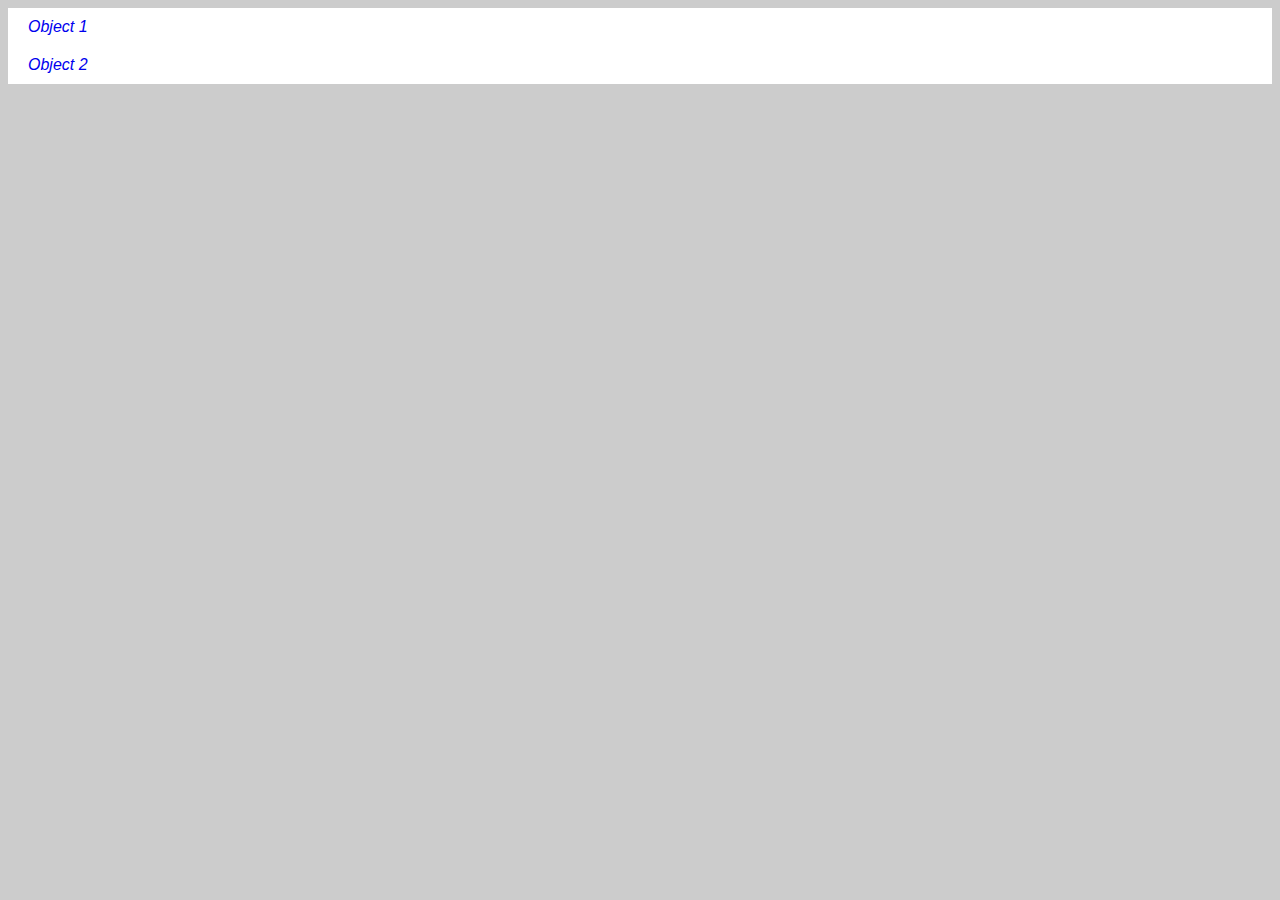
<file: accordian/index.html>
<!doctype HTML>
<html>
<head>
  <title>Acc</title>
  <link rel="stylesheet" href="normalize.css">
  <link rel="stylesheet" href="style.css">

</head>
<body>
<div class="accordion">
    <section>
        <a href="#">Object 1</a>
        <div>
            Lorem ipsum dolor sit amet, consectetur adipiscing elit,
            sed do eiusmod tempor incididunt ut labore et dolore
            magna aliqua. Ut enim ad minim veniam, quis nostrud
            exercitation ullamco laboris nisi ut aliquip ex ea
            commodo consequat.
        </div>
    </section>
    <section>
        <a href="#">Object 2</a>
        <div>
            Lorem ipsum dolor sit amet, consectetur adipiscing elit,
            sed do eiusmod tempor incididunt ut labore et dolore
            magna aliqua. Ut enim ad minim veniam, quis nostrud
            exercitation ullamco laboris nisi ut aliquip ex ea
            commodo consequat.
        </div>
    </section>
</div>
<script type='text/javascript' src='global.js'></script>
</body>
</html>
</file>
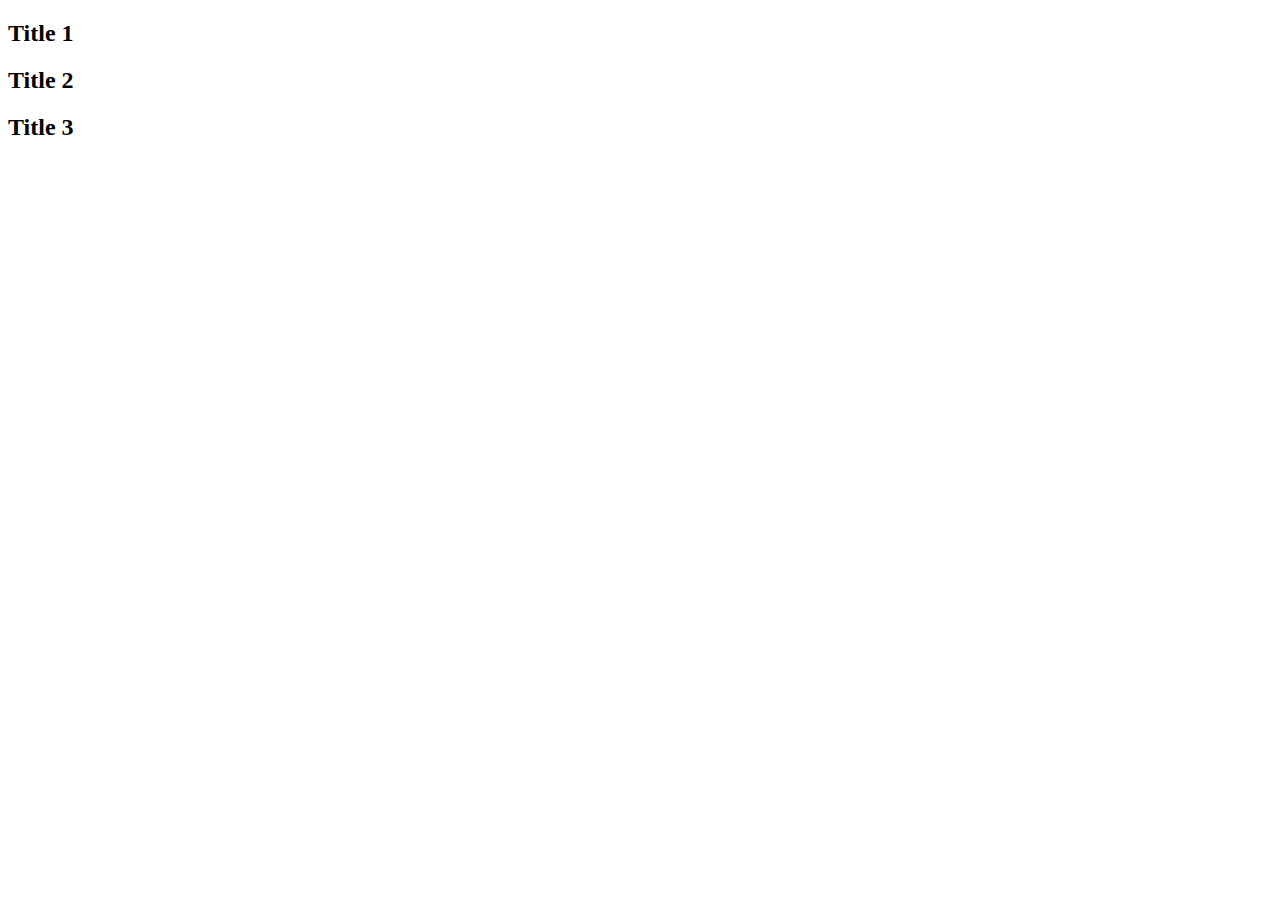
<file: accordian2/index.html>
<!doctype HTML>
<html>
<head>
  <title>Acc</title>
  <link rel="stylesheet" href="global.css">
</head>
<body>

  <h2 data-info="info1" class="title">Title 1</h2>
  <div id="info1" class="info">
    <p>One ipsum dolor sit amet, consectetur adipisicing elit, sed do eiusmod tempor incididunt ut labore et dolore magna aliqua. Ut enim ad minim veniam, quis nostrud exercitation ullamco laboris nisi ut aliquip ex ea commodo consequat. Duis aute irure dolor in reprehenderit in voluptate velit esse cillum dolore eu fugiat nulla pariatur. Excepteur sint occaecat cupidatat non proident, sunt in culpa qui officia deserunt mollit anim id est laborum.</p>
  </div>

  <h2 data-info="info2" class="title">Title 2</h2>
  <div id="info2" class="info">
    <p>Two ipsum dolor sit amet, consectetur adipisicing elit, sed do eiusmod tempor incididunt ut labore et dolore magna aliqua. Ut enim ad minim veniam, quis nostrud exercitation ullamco laboris nisi ut aliquip ex ea commodo consequat. Duis aute irure dolor in reprehenderit in voluptate velit esse cillum dolore eu fugiat nulla pariatur. Excepteur sint occaecat cupidatat non proident, sunt in culpa qui officia deserunt mollit anim id est laborum.</p>
  </div>

  <h2 data-info="info3" class="title">Title 3</h2>
  <div id="info3" class="info">
    <p>Three ipsum dolor sit amet, consectetur adipisicing elit, sed do eiusmod tempor incididunt ut labore et dolore magna aliqua. Ut enim ad minim veniam, quis nostrud exercitation ullamco laboris nisi ut aliquip ex ea commodo consequat. Duis aute irure dolor in reprehenderit in voluptate velit esse cillum dolore eu fugiat nulla pariatur. Excepteur sint occaecat cupidatat non proident, sunt in culpa qui officia deserunt mollit anim id est laborum.</p>
  </div>



<script type='text/javascript' src='global.js'></script>
</body>
</html>
</file>
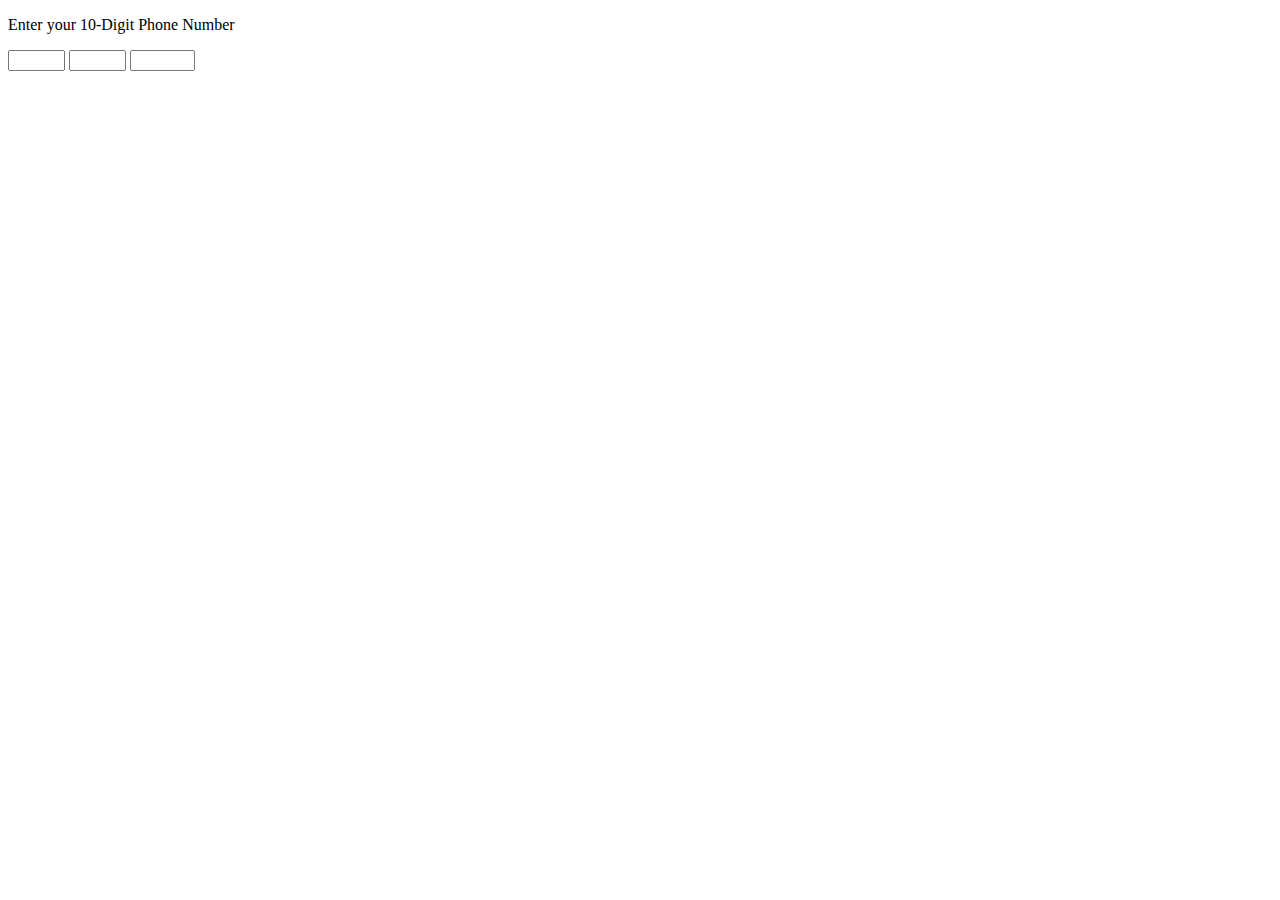
<file: auto tab/index.html>
<!doctype HTML>
<html>
<head>
  <title>Auto Tab</title>

</head>
<body>
<!-- just to note the form name is what used for document."phone".second -->
  <p>Enter your 10-Digit Phone Number</p>
  <form name="phone" method="post">
  
  <input type="text" name="first" size=4 onKeyup="autotab(this, document.phone.second)" maxlength=3> <input type="text" name="second" size=4 onKeyup="autotab(this, document.phone.third)" maxlength=3> <input type="text" name="third" size=5 maxlength=4>
 
  </form>
  <script type='text/javascript' src='global.js'>
  </script>
  
</body>
</html>
</file>
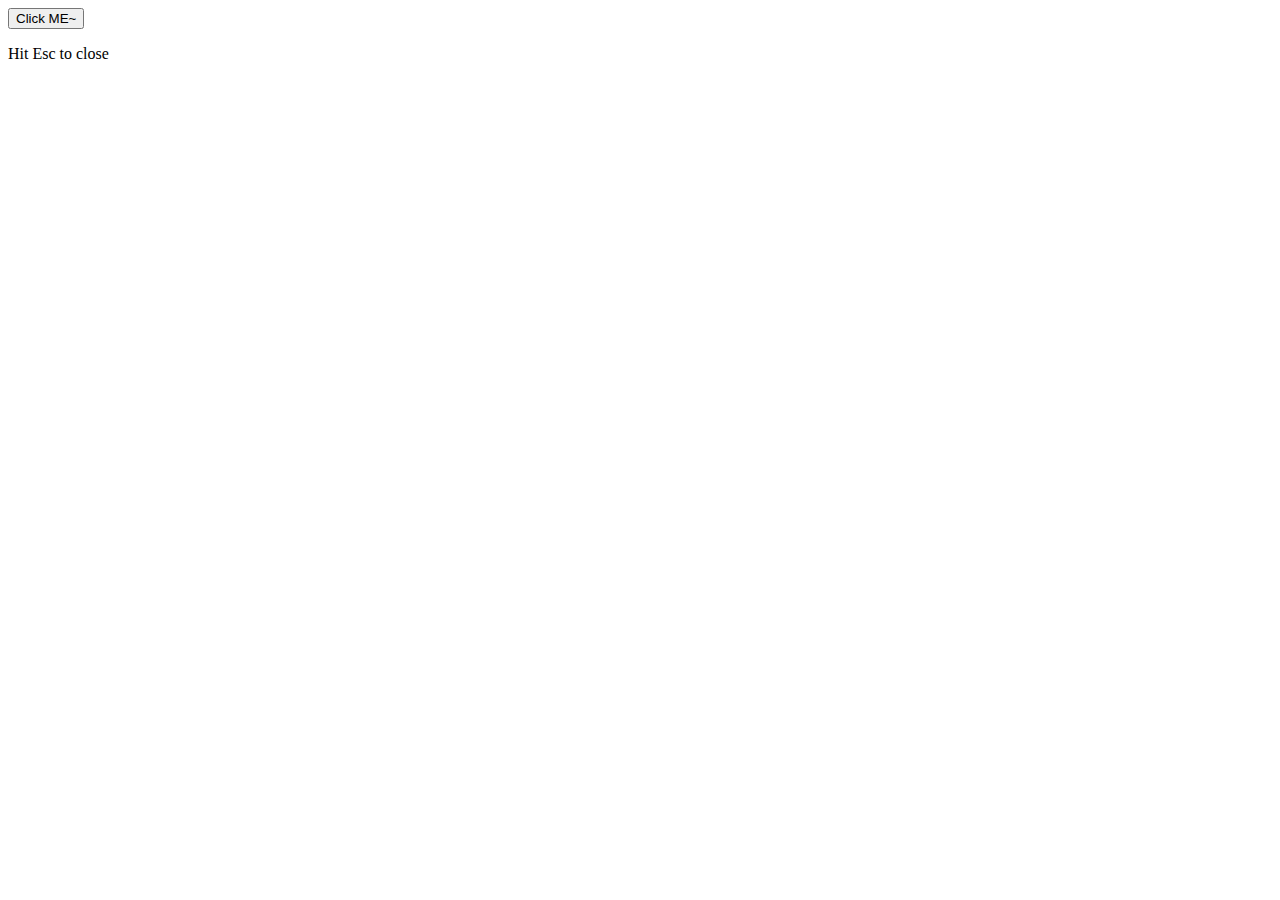
<file: modal window/index.html>
<!doctype HTML>
<html>
<head>
  <title>Modal</title>

</head>
<body>

<button onclick="modal()">Click ME~</button>
<p>Hit Esc to close</p>

<dialog id="myDialog">Here is a Window</dialog>


  <script type='text/javascript' src='global.js'>
  </script>
  
</body>
</html>
</file>
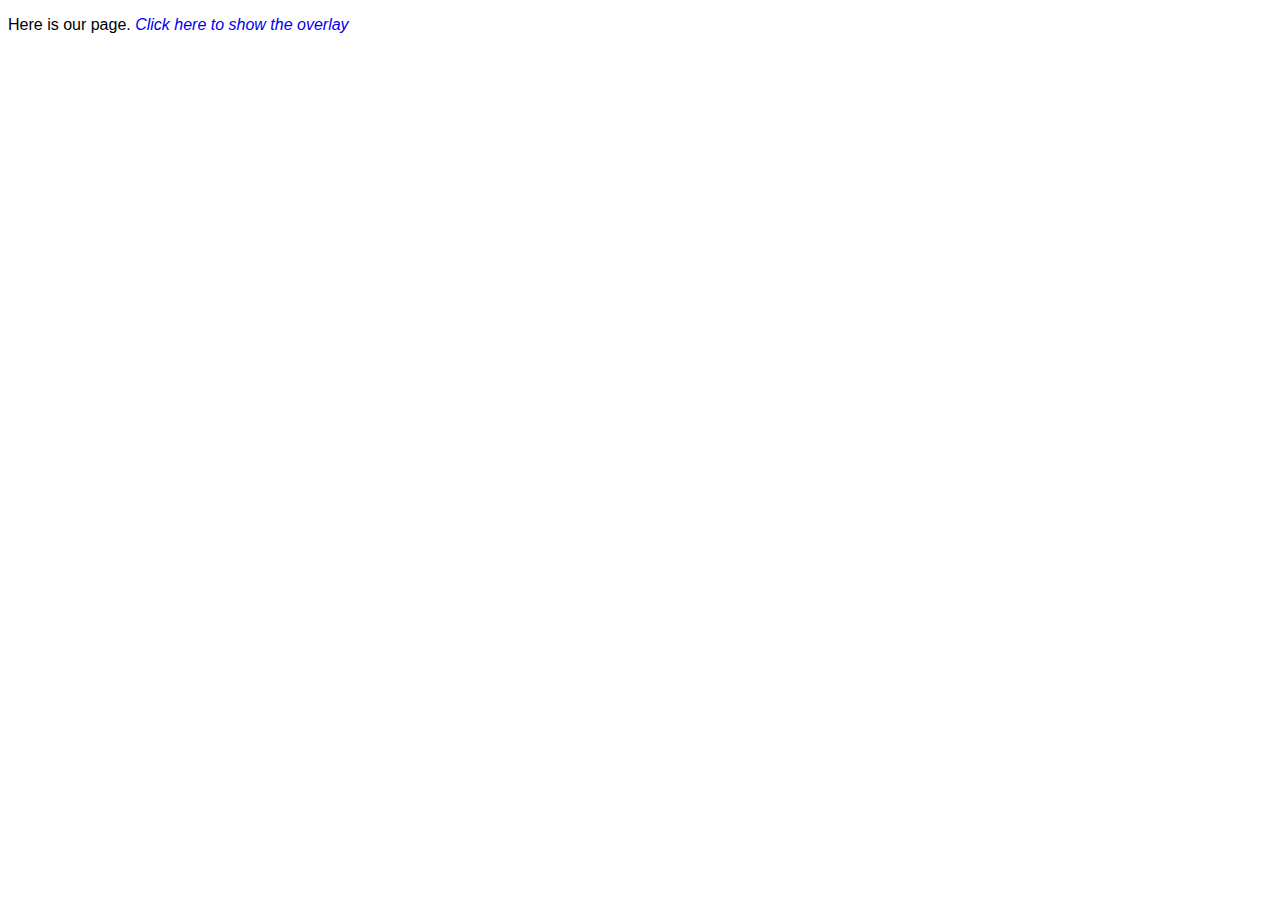
<file: modal_window2/index.html>
<!doctype HTML>
<html>
<head>
  <title>Modal</title>
  <link rel="stylesheet" href="style.css">
  <link rel="stylesheet" href="normalize.css">
</head>
<body>
  <p>Here is our page. <a href='#' onclick='overlay()'>Click here to show the overlay</a>
</p>
  <div id="overlay">
       <div>
            <p>Content you want the user to see goes here.</p>
            Click here to [<a href='#' onclick='overlay()'>close</a>]
       </div>
  </div>

  <script type='text/javascript' src='global.js'>
  </script>

</body>
</html>
</file>
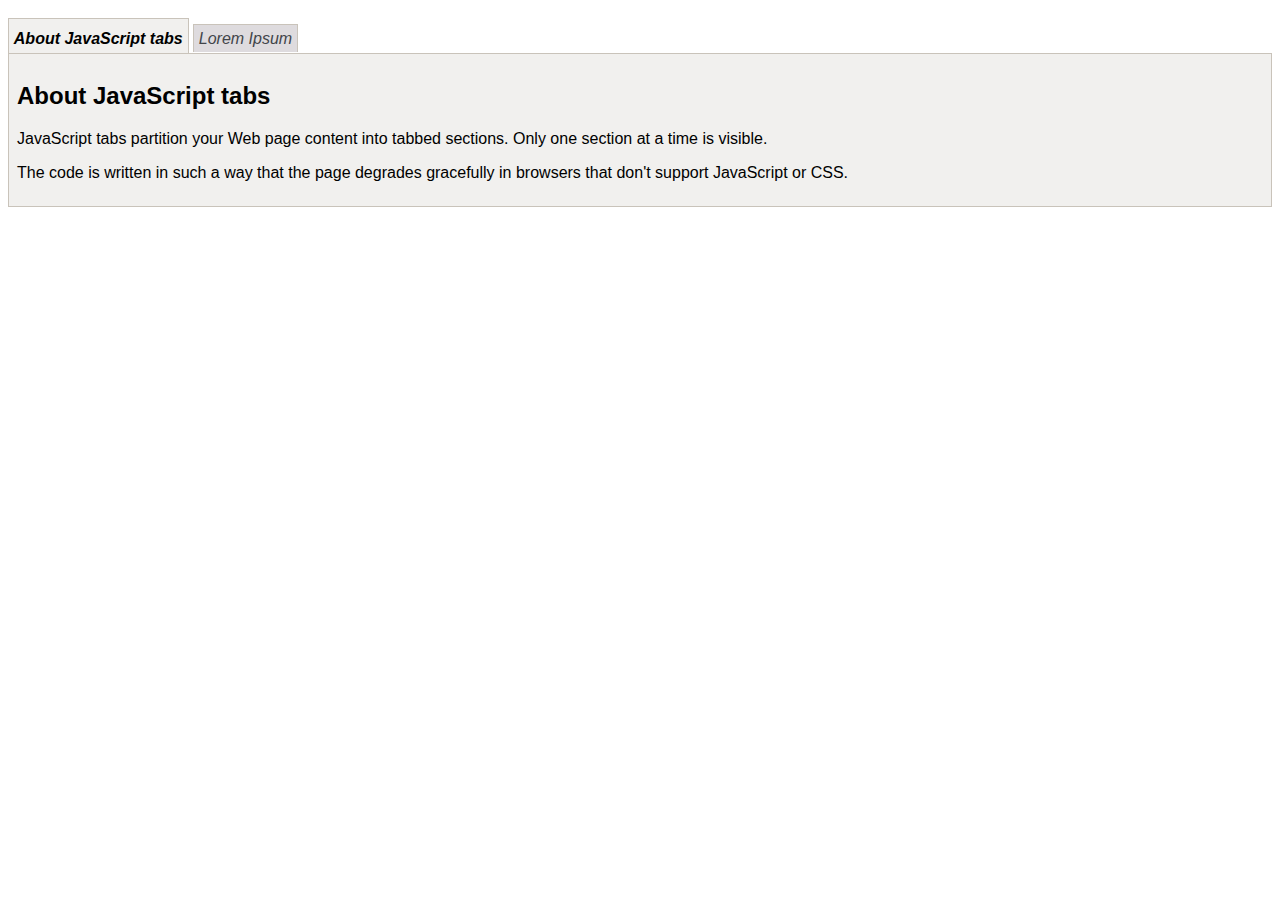
<file: nav_tabs/index.html>
<!doctype HTML>
<html>
  <head>
    <title>Tabbed Nav</title>
    <link rel="stylesheet" href="style.css">
    <link rel="stylesheet" href="normalize.css">
  </head>
  <body onload="init()">
    
    <ul id="tabs">
      <li><a href="#about">About JavaScript tabs</a></li>
      <li><a href="#lorem">Lorem Ipsum</a></li>
    </ul>
    
    <div class="tabContent" id="about">
    <h2>About JavaScript tabs</h2>
    <div>
      <p>JavaScript tabs partition your Web page content into tabbed sections. Only one section at a time is visible.</p>
      <p>The code is written in such a way that the page degrades gracefully in browsers that don't support JavaScript or CSS.</p>
    </div>
  </div>
  <div class="tabContent" id="lorem">
  <h2>About JavaScript tabs</h2>
  <div>
    <p>Lorem ipsum dolor sit amet, consectetur adipisicing elit, sed do eiusmod tempor incididunt ut labore et dolore magna aliqua. Ut enim ad minim veniam, quis nostrud exercitation ullamco laboris nisi ut aliquip ex ea commodo consequat. Duis aute irure dolor in reprehenderit in voluptate velit esse cillum dolore eu fugiat nulla pariatur. Excepteur sint occaecat cupidatat non proident, sunt in culpa qui officia deserunt mollit anim id est laborum.</p>
  </div>
</div>


<!-- <ul id="tabs">
  <li><a href="#about">About JavaScript tabs</a></li>
  <li><a href="#lorem">Lorem Ipsum</a></li>
</ul> -->


  <script type='text/javascript' src='global.js'></script>
  </body>
</html>
</file>
<file: accordian/style.css>
body {
    background: #CCCCCC;
}

.accordion section {
    min-height: 38px;
    background: black;
    overflow: hidden;
}

.accordion div {
    color: white;
    padding: 20px;
    transition: margin-top 0.2s;
}

.accordion a {
    position: relative;
    z-index: 1;
    display: block;
    background: white;
    padding: 10px 20px;
}
</file>
<file: accordian2/global.css>
.info {
  display: none;
}

.info.show {
  display: block;
}
</file>
<file: modal_window2/style.css>
#overlay {
     visibility: hidden;
     position: absolute;
     left: 0px;
     top: 0px;
     width:100%;
     height:100%;
     text-align:center;
     z-index: 1000;
     background-color: grey;
}

#overlay div {
     width:300px;
     margin: 100px auto;
     background-color: #fff;
     border:1px solid #000;
     padding:15px;
     text-align:center;
}
</file>
<file: nav_tabs/style.css>
ul#tabs {
   list-style-type: none;
   margin: 30px 0 0 0;
   padding: 0 0 0.3em 0;
   }
ul#tabs li {
  display: inline;
  }
ul#tabs li a {
   color: #42454a;
   background-color: #dedbde;
   border: 1px solid #c9c3ba;
   border-bottom: none;
   padding: 0.3em;
   text-decoration: none; }
ul#tabs li a:hover {
   background-color: #f1f0ee;
   }
ul#tabs li a.selected
{ color: #000;
  background-color: #f1f0ee;
  font-weight: bold;
  padding: 0.7em 0.3em 0.38em 0.3em;
  }
div.tabContent {
  border: 1px solid #c9c3ba;
  padding: 0.5em;
  background-color: #f1f0ee;
  }
div.tabContent.hide {
  display: none;
  }
</file>
